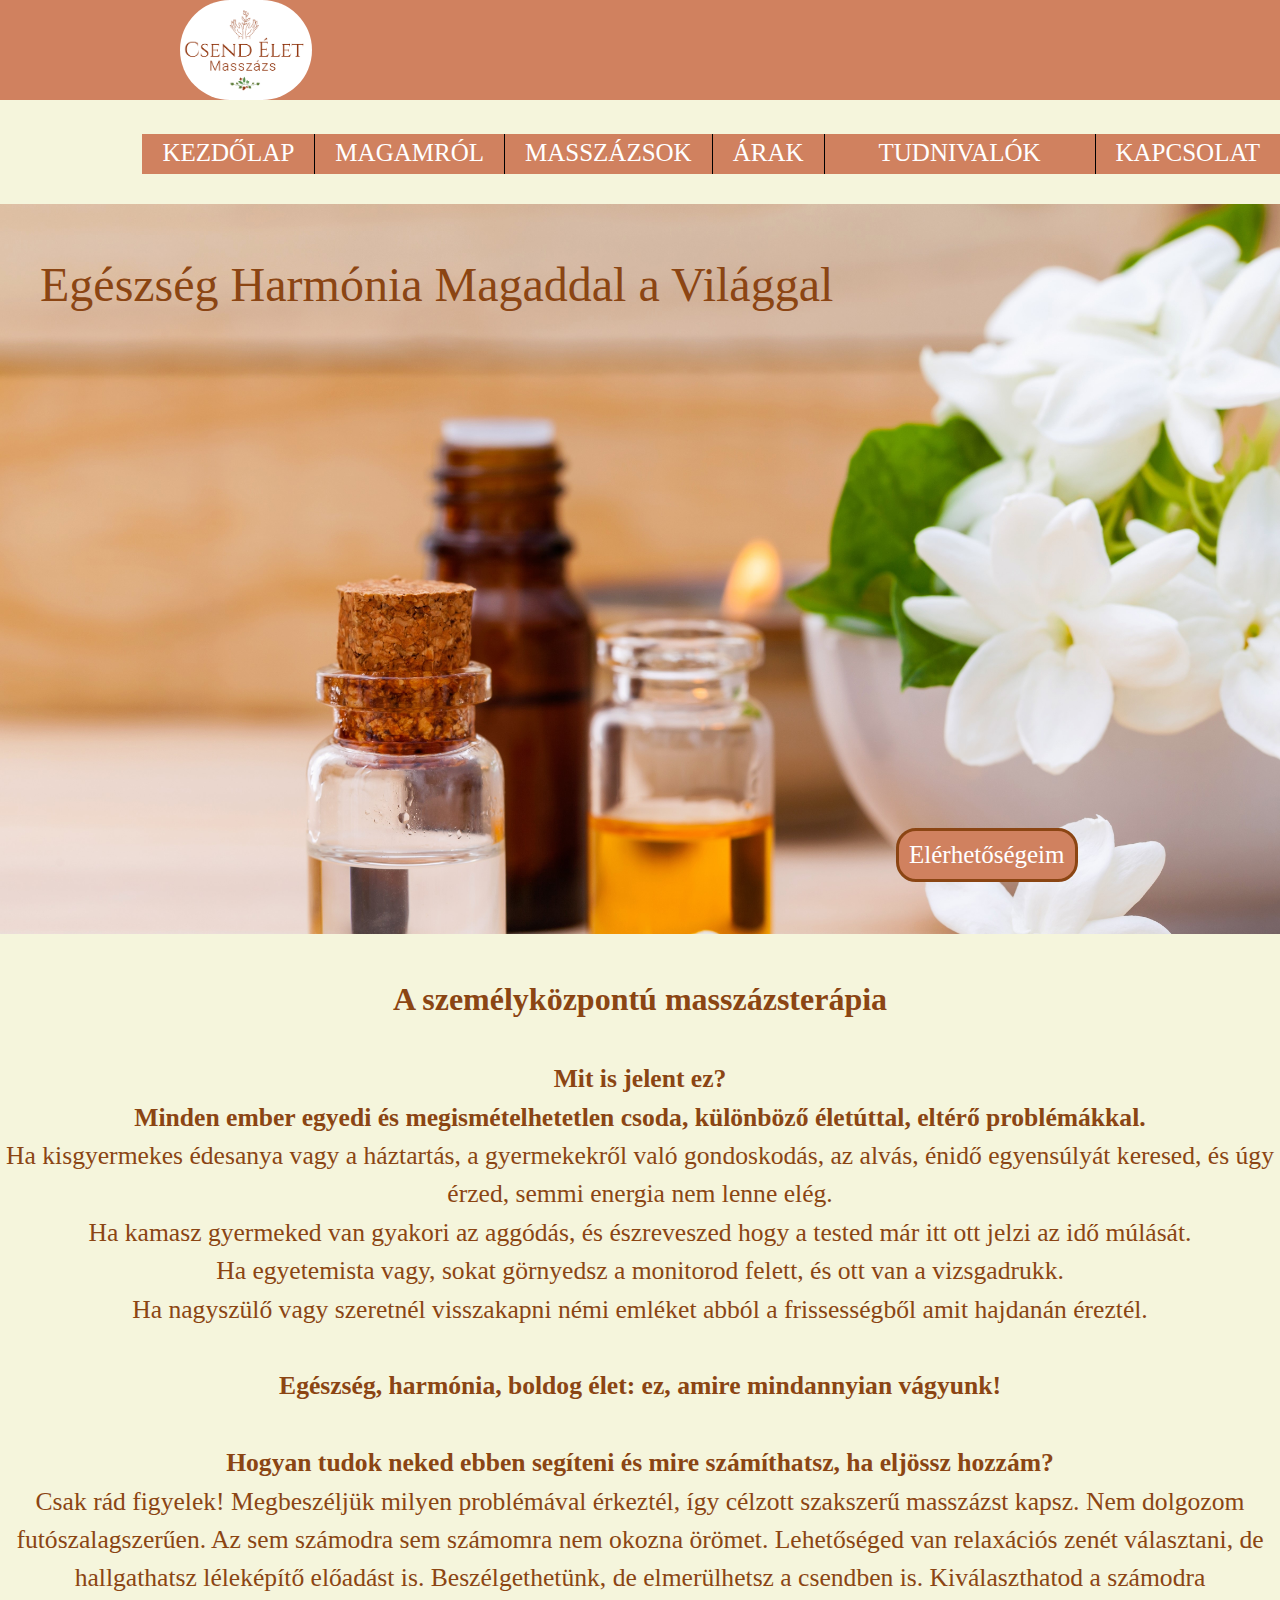
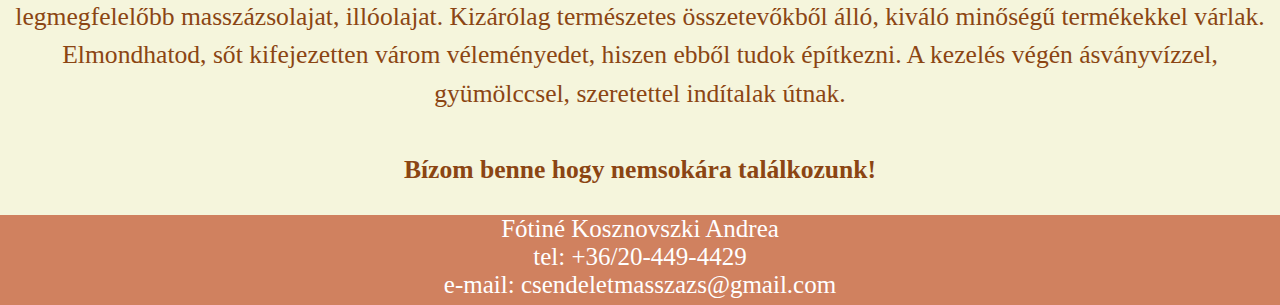
<file: index.html>
<!DOCTYPE html>
<html lang="hu">

<head>
    <meta charset="UTF-8">
    <meta name="viewport" content="width=device-width, initial-scale=1.0">
    <title>Csend Élet masszázs</title>
    <link rel="stylesheet" href="css/index.css">
    <link rel="icon" href="img/logoskez.png" type="image/gif" sizes="20x20">
    <link rel="stylesheet" href="https://fonts.googleapis.com/css?family=Great+Vibes&display=swap">
    <script src="jquery-3.6.0.min.js"></script>
    <script>
        $(document).ready(function() {
            $('.mobilmenu').click(function() {
                $('.menu').toggleClass("menunyit");
            });
            $('.almenu').click(function() {
                $('.almenu .menunyit').removeClass("menunyit");
                $('ul', $(this)).toggleClass("menunyit");
            });

        });

    </script>
</head>

<body>
    <header>
        <img class="logo" src="img/logoskez.png" alt="logo">
        <div class="mobilmenu">&#8801;</div>
        <nav class="nav">
            <ul class="menu">
                <li><a href="index.html">Kezdőlap</a></li>
                <li><a href="magamrol.html">Magamról</a></li>
                <li><a href="masszazsok.html">Masszázsok</a></li>
                <li><a href="arak.html">Árak</a></li>
                <li class="almenu">
                    <a href="#">Tudnivalók</a>
                    <ul>
                        <li><a href="elettani.html">Élettani hatása</a></li>
                        <li><a href="ellenjavallat.html">Ellenjavallatok</a></li>
                    </ul>
                </li>
                <li><a href="kapcsolat.html">Kapcsolat</a></li>
            </ul>
        </nav>
    </header>
    <div>
        <img class="kep1" src="img/csendelet5.jpg" alt="Csendélet" width="100%" height="730px">
    </div>
    <p class="csend">Egészség Harmónia Magaddal a Világgal</p>
    <div class="gomb">
        <a href="kapcsolat.html">Elérhetőségeim</a>
    </div>
    <div>
        <h4>A személyközpontú masszázsterápia</h4>
        <p class="szoveg"> <b>Mit is jelent ez?</b> <br> <b>Minden ember egyedi és megismételhetetlen csoda, különböző életúttal, eltérő problémákkal.</b> <br>
            Ha kisgyermekes édesanya vagy a háztartás, a gyermekekről való gondoskodás, az alvás, énidő egyensúlyát keresed, és úgy érzed, semmi energia nem lenne elég. <br>
            Ha kamasz gyermeked van gyakori az aggódás, és észreveszed hogy a tested már itt ott jelzi az idő múlását. <br>
            Ha egyetemista vagy, sokat görnyedsz a monitorod felett, és ott van a vizsgadrukk. <br>
            Ha nagyszülő vagy szeretnél visszakapni némi emléket abból a frissességből amit hajdanán éreztél. <br><br>

            <b>Egészség, harmónia, boldog élet: ez, amire mindannyian vágyunk!</b> <br><br>

            <b>Hogyan tudok neked ebben segíteni és mire számíthatsz, ha eljössz hozzám?</b><br>
            Csak rád figyelek! Megbeszéljük milyen problémával érkeztél, így célzott szakszerű masszázst kapsz. Nem dolgozom futószalagszerűen. Az sem számodra sem számomra nem okozna örömet. Lehetőséged van relaxációs zenét választani, de hallgathatsz léleképítő előadást is. Beszélgethetünk, de elmerülhetsz a csendben is. Kiválaszthatod a számodra legmegfelelőbb masszázsolajat, illóolajat. Kizárólag természetes összetevőkből álló, kiváló minőségű termékekkel várlak. Elmondhatod, sőt kifejezetten várom véleményedet, hiszen ebből tudok építkezni. A kezelés végén ásványvízzel, gyümölccsel, szeretettel indítalak útnak. <br><br>
            <b>Bízom benne hogy nemsokára találkozunk!</b>
        </p>
    </div>
    <footer>
        <p class="mail" style="font-size: 25px">Fótiné Kosznovszki Andrea<br>tel: +36/20-449-4429<br><a class="mail" href="mailto:csendeletmasszazs@gmail.com">e-mail: csendeletmasszazs@gmail.com</a></p>
    </footer>
</body>

</html>
</file>
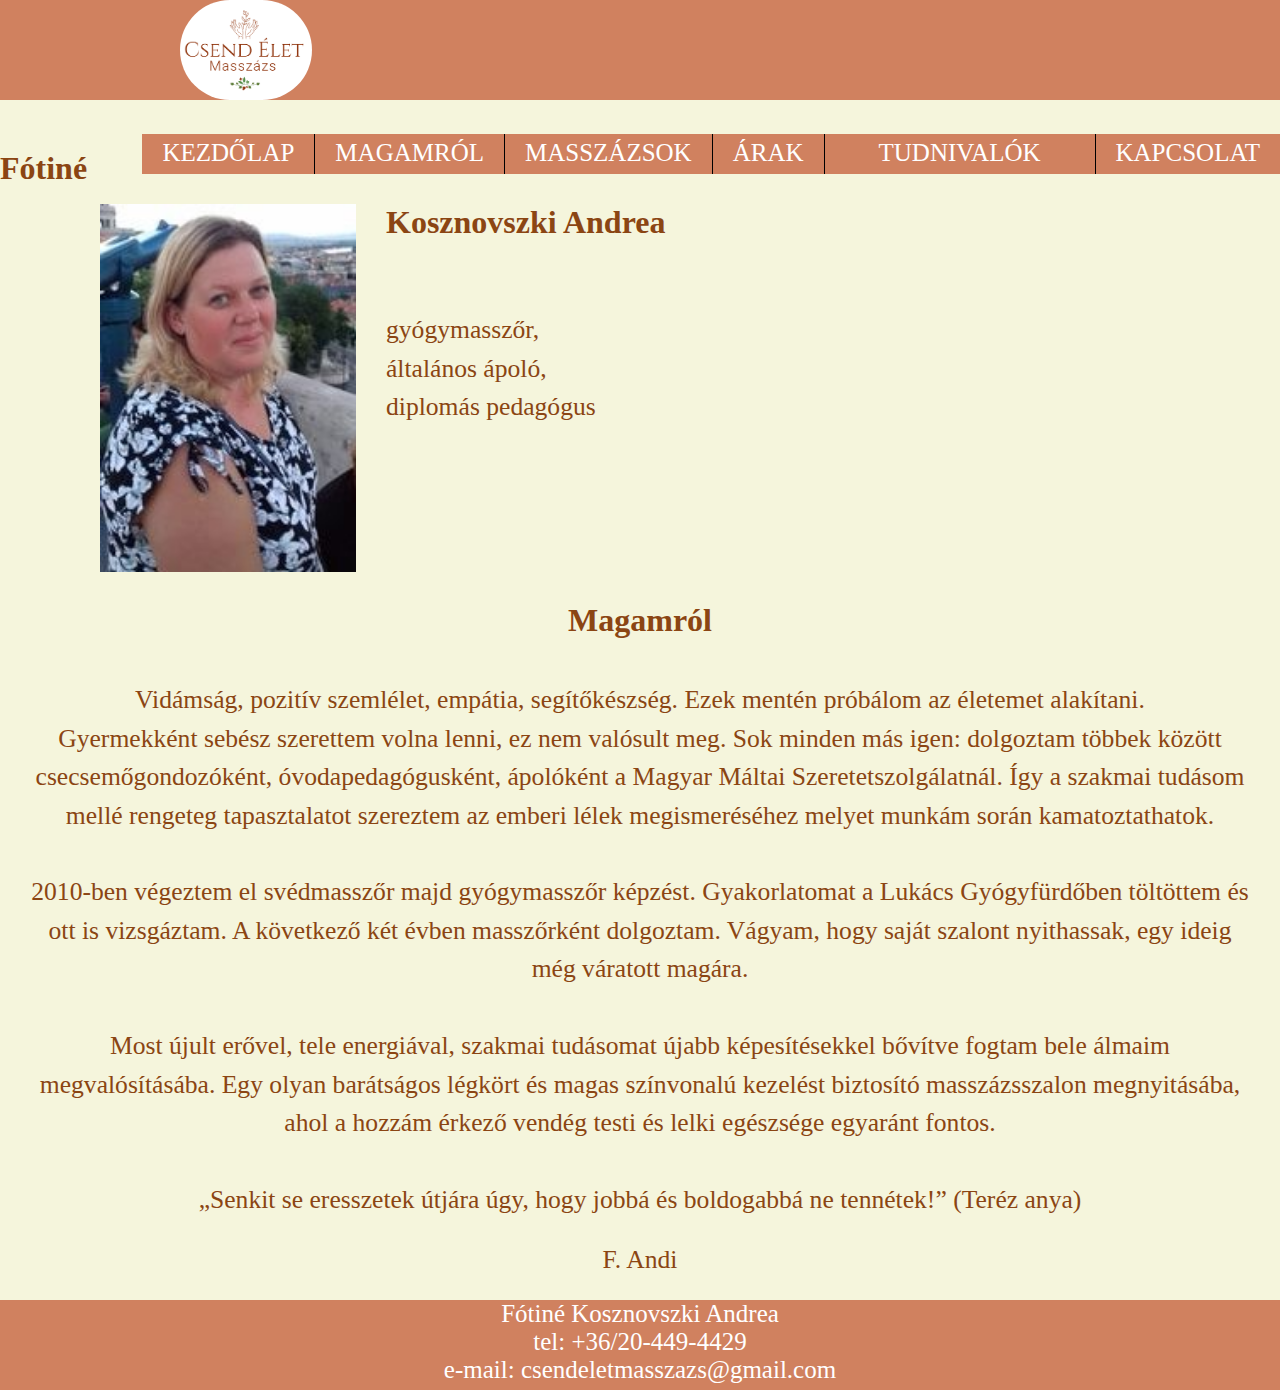
<file: magamrol.html>
<!DOCTYPE html>
<html lang="hu">

<head>
    <meta charset="UTF-8">
    <meta name="viewport" content="width=device-width, initial-scale=1.0">
    <title>Magamról</title>
    <link rel="icon" href="img/logoskez.png" type="image/gif" sizes="20x20">
    <link rel="stylesheet" href="css/magamrol.css">
    <script src="jquery-3.6.0.min.js"></script>
    <script>
        $(document).ready(function() {
            $('.mobilmenu').click(function() {
                $('.menu').toggleClass("menunyit");
            });
            $('.almenu').click(function() {
                $('.almenu .menunyit').removeClass("menunyit");
                $('ul', $(this)).toggleClass("menunyit");
            });

        });

    </script>

</head>

<body>
    <header>
        <img class="logo" src="img/logoskez.png" alt="logo">
        <div class="mobilmenu">&#8801;</div>
        <nav class="nav">
            <ul class="menu">
                <li><a href="index.html">Kezdőlap</a></li>
                <li><a href="magamrol.html">Magamról</a></li>
                <li><a href="masszazsok.html">Masszázsok</a></li>
                <li><a href="arak.html">Árak</a></li>
                <li class="almenu">
                    <a href="#">Tudnivalók</a>
                    <ul>
                        <li><a href="elettani.html">Élettani hatása</a></li>
                        <li><a href="ellenjavallat.html">Ellenjavallatok</a></li>
                    </ul>
                </li>
                <li><a href="kapcsolat.html">Kapcsolat</a></li>
            </ul>
        </nav>
    </header>
    <div>
        <p class="p2"><img class="andifoto" src="img/andifoto2.jpg" alt="Andrea"> <b>Fótiné Kosznovszki Andrea</b></p>
        <p class="p3"><br>gyógymasszőr,<br>általános ápoló,<br>diplomás pedagógus<br></p>
    </div>
    <div>
        <h4>Magamról</h4>
    </div>
    <div>
        <p class="p4">Vidámság, pozitív szemlélet, empátia, segítőkészség. Ezek mentén próbálom az életemet alakítani. <br>Gyermekként sebész szerettem volna lenni, ez nem valósult meg. Sok minden más igen: dolgoztam többek között csecsemőgondozóként, óvodapedagógusként, ápolóként a Magyar Máltai Szeretetszolgálatnál. Így a szakmai tudásom mellé rengeteg tapasztalatot szereztem az emberi lélek megismeréséhez melyet munkám során kamatoztathatok.<br><br>
            2010-ben végeztem el svédmasszőr majd gyógymasszőr képzést. Gyakorlatomat a Lukács Gyógyfürdőben töltöttem és ott is vizsgáztam. A következő két évben masszőrként dolgoztam. Vágyam, hogy saját szalont nyithassak, egy ideig még váratott magára.<br><br>
            Most újult erővel, tele energiával, szakmai tudásomat újabb képesítésekkel bővítve fogtam bele álmaim megvalósításába. Egy olyan barátságos légkört és magas színvonalú kezelést biztosító masszázsszalon megnyitásába, ahol a hozzám érkező vendég testi és lelki egészsége egyaránt fontos.<br><br>
            &bdquo;Senkit se eresszetek útjára úgy, hogy jobbá és boldogabbá ne tennétek!&rdquo; (Teréz anya)<br>
        <p class="p5">F. Andi</p>
    </div>

    <footer>
        <p class="mail" style="font-size: 25px">Fótiné Kosznovszki Andrea<br>tel: +36/20-449-4429<br><a class="mail" href="mailto:csendeletmasszazs@gmail.com">e-mail: csendeletmasszazs@gmail.com</a></p>
    </footer>

</body>

</html>
</file>
<file: css/index.css>
html {height: 100%;}

body {height: 100%; margin: 0; background-size: cover; background-color: beige;}

header {height: 100px; background-color: #d0815f;}

.logo {height: 100px; margin-left: 180px; border-radius: 300px;}

.nav {float: right; height: 100%;}

a {text-decoration: none; color: white; font-size: 25px;}

.menu {list-style: none; height: 100%; margin: 0;}

.menu li {float: left; margin-top: 30px; height: 40px; border-right: 1px solid #000; background-color: #d0815f; color: white;}

.menu li:last-child {border: none;}

.menu a {display: block; height: 100%; padding: 0 20px; line-height: 38px; text-transform: uppercase;}

.menu a:hover {background-color: rgba(0, 0, 0, 0.1);}

.menu>li>ul {position: absolute; list-style: none; margin: 0; padding: 0; width: 100%;  display: none; background-color: #d0815f;}

.menu>li.almenu>ul {width: 100%;}

.menu>li.almenu:hover ul {display: block;}

.menu>li>ul>li {float: none; margin-top: 0px; height: 40px; border-right: none; border-bottom: 1px solid #000; text-align: center;}

.mobilmenu {float: right;font-size: 64px; display: none; font-weight: bold; margin-right: 50px;}

.menunyit {display: block !important;} /*ez nyitja ki a menüt*/
        
.almenu {position: relative; width: 270px; text-align: center;}

.csend {position: absolute; left: 40px; bottom: 60%; font-size: 300%; color: saddlebrown;}

h4 {text-align: center; font-size: 200%; color: saddlebrown;}

.szoveg {text-align: center; font-size: 160%; color: saddlebrown; line-height: 150%;}

.gomb {position: absolute; left: 70%; bottom: 2%; border: 3px solid saddlebrown; padding: 10px; font-size: 150%; background-color: #d0815f; border-radius: 20px}

@media screen and (max-width: 700px) {.menu {display: none;} .mobilmenu {display: block;}}

.mail {text-align: center; color: white;}

footer {height: 90px; background-color: #d0815f;}
</file>
<file: css/magamrol.css>
html {height: 100%;}

body {height: 100%; margin: 0; background-size: cover; background-color: beige;}

header {height: 100px; background-color: #d0815f;}

.logo {height: 100px; margin-left: 180px; border-radius: 300px;}

.nav {float: right; height: 100%;}

a {text-decoration: none; color: white; font-size: 25px;}

.menu {list-style: none; height: 100%; margin: 0;}

.menu li {float: left; margin-top: 30px; height: 40px; border-right: 1px solid #000; background-color: #d0815f; color: white;}

.menu li:last-child {border: none;}

.menu a {display: block; height: 100%; padding: 0 20px; line-height: 38px; text-transform: uppercase;}

.menu a:hover {background-color: rgba(0, 0, 0, 0.1);}

.menu>li>ul {position: absolute; list-style: none; margin: 0; padding: 0; width: 100%;  display: none; background-color: #d0815f;}

.menu>li.almenu>ul {width: 100%;}

.menu>li.almenu:hover ul {display: block;}

.menu>li>ul>li {float: none; margin-top: 0px; height: 40px; border-right: none; border-bottom: 1px solid #000; text-align: center;}

.mobilmenu {float: right;font-size: 64px; display: none; font-weight: bold; margin-right: 50px;}

.menunyit {display: block !important;} /*ez nyitja ki a menüt*/
        
.almenu {position: relative; width: 270px; text-align: center;}

.andifoto {float: left; margin-left: 100px; width: 20%; height: 20%; padding-right: 30px; padding-bottom: 30px;}

h4 {clear: left; font-size: 200%; color: saddlebrown; text-align: center; margin-top: 100px;}

.p2 {font-size: 200%; color: saddlebrown; margin-top: 50px;}

.p3 {font-size: 160%; color: saddlebrown; line-height: 150%; margin-left: 30px; margin-right: 30px;}

.p4 {font-size: 160%; color: saddlebrown; line-height: 150%; margin-left: 30px; text-align: center; margin-right: 30px;}

.p5 {font-size: 160%; color: saddlebrown; text-align: center;}

.mail {text-align: center; color: white;}

footer {height: 90px; background-color: #d0815f;}
</file>
